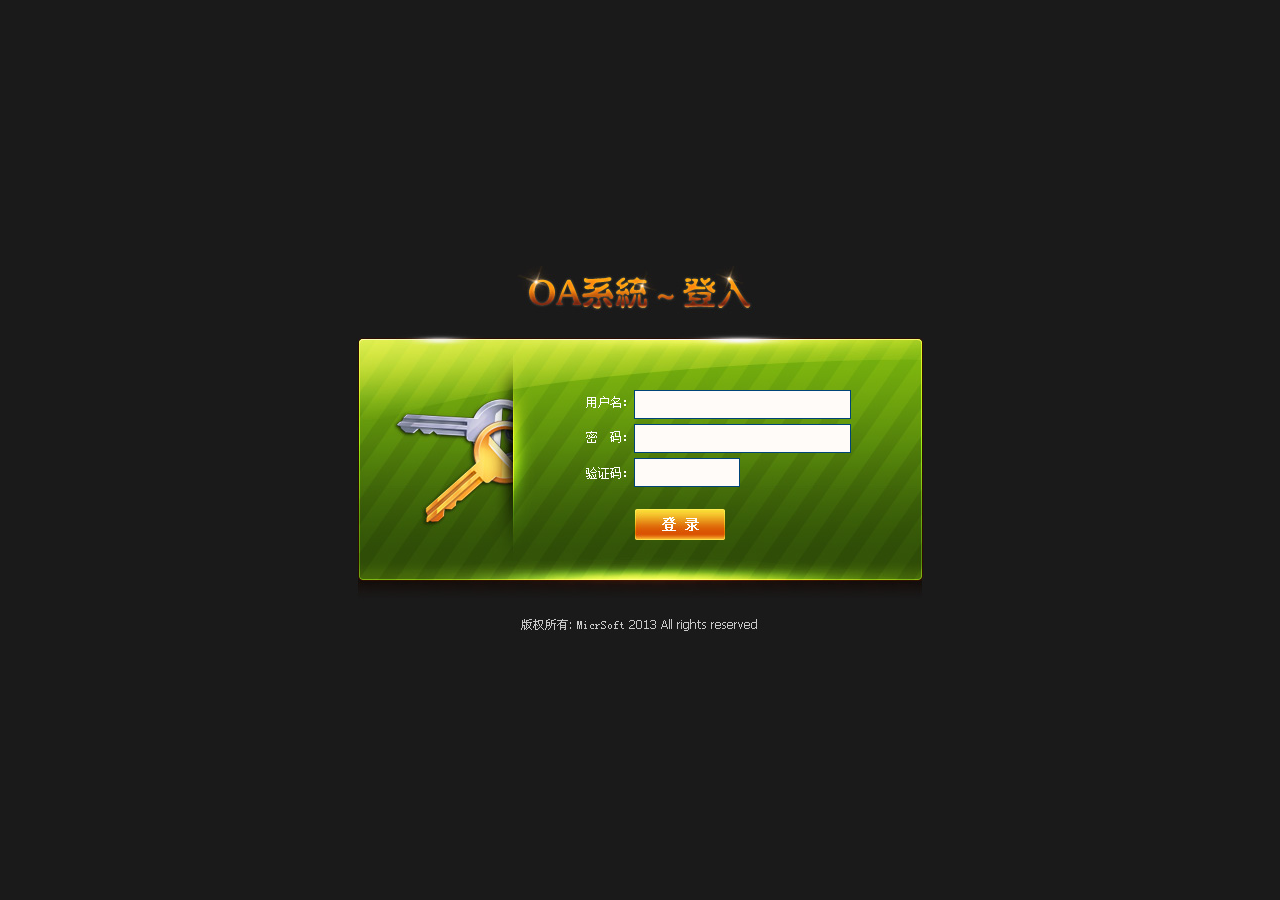
<file: admin/login_v0.html>
<!DOCTYPE html>
<html lang="zh-CN">
  <head>
    <meta charset="utf-8" />
    <meta http-equiv="X-UA-Compatible" content="IE=edge" />
    <!-- <meta name="viewport" content="width=640, user-scalable=no" /> -->
    <!-- <meta name="viewport" content="width=device-width,initial-scale=1.0" /> -->
    <title>Welcome</title>
    <style>
      body {
        width: 100%;
        height: 100vh;
        margin: 0px;
      }
      #login_page_ssc {
        height: 100%;
        margin: 0px;
        overflow: hidden;
        background-color: #1a1a1a;
      }
      #login_page_ssc #username_ssc {
        width: 211px;
        height: 25px;
        background-color: #fffbf8;
        border: solid 1px #004478;
        font-size: 20px;
        font-weight: bold;
        color: #010a15;
      }
      #login_page_ssc #password_ssc {
        width: 211px;
        height: 25px;
        background-color: #fffbf8;
        border: solid 1px #004478;
        font-size: 20px;
        font-weight: bold;
        color: #010a15;
      }
      #login_page_ssc #verify_code_ssc {
        width: 100px;
        height: 25px;
        background-color: #fffbf8;
        border: solid 1px #004478;
        font-size: 20px;
        font-weight: bold;
        color: #010a15;
        float: left;
      }
      #login_page_ssc .btn {
        margin: 20px 0 0 279px;
        background-position: 0px 0;
      }
      #login_page_ssc .btn_m {
        margin: 20px 0 0 279px;
        background-position: -90px 0;
        cursor: pointer;
      }
      #login_page_ssc .btn,
      #login_page_ssc .btn_m {
        width: 90px;
        height: 31px;
        border: 0px solid #FF9224;
        background-color: #FFFFFF;
        background-image: url(/admin/static/img/login2/But.jpg);
      }
      #login_page_ssc .loginBg1 {
        background: url(/admin/static/img/login2/login_1.jpg) no-repeat;
      }
      #login_page_ssc .loginBg2 {
        background: url(/admin/static/img/login2/login_2.jpg) no-repeat;
      }
      #login_page_ssc .loginBg3 {
        background: url(/admin/static/img/login2/login_3.jpg) no-repeat;
      }
    </style>
    <script src="https://cdn.staticfile.org/jquery/3.7.1/jquery.min.js"></script>
  </head>
  <body id="container">
    <div id="login_page_ssc">
      <table width="100%" height="100%" border="0" cellpadding="0" cellspacing="0">
        <tbody>
          <tr>
            <td>
              <table id="login_table_ssc" width="568" border="0" align="center" cellpadding="0" cellspacing="0">
                <tbody>
                  <tr>
                    <td height="121" class="loginBg1">&nbsp;</td>
                  </tr>
                  <tr>
                    <td height="102" class="loginBg2">
                      <table width="100%" border="0" cellspacing="0" cellpadding="0">
                        <tbody>
                          <tr>
                            <td width="278"></td>
                            <td width="290" valign="top">
                              <table width="100%" border="0" cellspacing="0" cellpadding="0">
                                <tbody>
                                  <tr>
                                    <td id="html_username_ssc" height="34" valign="top">
                                      <input type="text" value="" id="username_ssc" tabindex="1" />
                                    </td>
                                  </tr>
                                  <tr>
                                    <td id="html_password_ssc" height="34" valign="top">
                                      <input type="password" value="" tabindex="2" id="password_ssc" />
                                    </td>
                                  </tr>
                                  <tr>
                                    <td height="29" valign="top">
                                      <input
                                        type="text"
                                        value=""
                                        id="verify_code_ssc"
                                        tabindex="3"
                                        maxlength="4"
                                        onkeydown="handleKeyDown(event)"
                                        onfocus="doRefreshImg()"
                                      />
                                      <span style="float: left; margin-left: 5px">
                                        <img
                                          id="imgVerifyCode_ssc"
                                          width="100"
                                          height="29"
                                          border="0"
                                          title="获取验证码"
                                          align="absmiddle"
                                          style="display: none;"
                                          onclick="changeVerifyCodeImage()"
                                          onerror="refreshVerifyCodeImg(1)"
                                          onload="refreshVerifyCodeImg(0)"
                                        >
                                      </span>
                                    </td>
                                  </tr>
                                </tbody>
                              </table>
                            </td>
                          </tr>
                        </tbody>
                      </table>
                    </td>
                  </tr>
                  <tr>
                    <td height="145" valign="top" class="loginBg3">
                      <input
                        type="button"
                        value=""
                        class="btn"
                        tabindex="4"
                        onmouseout="this.className='btn'"
                        onmouseover="this.className='btn_m'"
                        onclick="doLogin()"
                      >
                    </td>
                  </tr>
                </tbody>
              </table>
            </td>
          </tr>
        </tbody>
      </table>
    </div>
    <script>
      let loading = false // 加载中
      let needRefreshImg = 1 // 刷新图片标记
      // 需要刷新图片
      function refreshVerifyCodeImg(val) {
        needRefreshImg = +val || 0
      }
      // 刷新图片
      function doRefreshImg() {
        if (needRefreshImg) {
          changeVerifyCodeImage()
        }
      }
      // 换一张验证码
      function changeVerifyCodeImage() {
        let t = new Date().valueOf() + ''
        let newSrc = '/api/cms/user/verify_code?t=' + t
        $('#imgVerifyCode_ssc').css('display', 'inline-block')
        $('#imgVerifyCode_ssc').attr('src', newSrc)
        $('#verify_code_ssc').val('')
      }
      // 处理键盘事件
      function handleKeyDown(e) {
        if (e.keyCode == 13) {
          doLogin()
        }
      }
      // 用户登陆
      function doLogin() {
        if (loading) {
          return
        }
        // 获取数据
        let username = ''
        let password = ''
        let verify_code = ''
        username = $('#username_ssc').val()
        password = $('#password_ssc').val()
        verify_code = $('#verify_code_ssc').val()
        let _username = username.trim()
        // 判断数据
        if (!_username) {
          alert('請輸入用戶名')
          return
        }
        if (!password) {
          alert('請輸入密碼')
          return
        }
        if (!verify_code) {
          alert('請輸入驗證碼')
          return
        }
        // 请求参数
        let params = {
          username: _username,
          password: password,
          verify_code: verify_code
        }
        // 发起请求
        try {
          loading = true
          $.ajax({
            type: 'POST',
            url: '/api/cms/user/login',
            data: params,
            dataType: 'json',
            success: function(res) {
              if (res && res.message === 'ok') {
                loading = false
                parent.window.localStorage.setItem('cms_login_res', JSON.stringify(res))
                parent.window.location.href = '/admin/_index.html'
              } else {
                loading = false
                changeVerifyCodeImage()
                alert('登陸失敗！')
              }
            },
            error: function(err) {
              loading = false
              changeVerifyCodeImage()
              if (err && err.responseJSON && err.responseJSON.message) {
                alert(err.responseJSON.message)
              } else {
                alert('登陸失敗！！')
              }
            }
          })
        } catch (e) {
          loading = false
          changeVerifyCodeImage()
          alert('登陸失敗！！！')
        }
      }
      // 判断是否手机设备
      function isMobile() {
        let isMobile = window.navigator.userAgent.match(/Mobile/) && window.navigator.userAgent.match(/Mobile/)[0] === 'Mobile'
        let isSafari = /Safari/.test(navigator.userAgent) && !/Chrome/.test(navigator.userAgent)
        return isMobile || isSafari
      }
      // 重置视图大小
      function resetViewSize() {
        let w = document.documentElement.clientWidth || document.body.clientWidth
        let h = document.documentElement.clientHeight || document.body.clientHeight
        if (+h > +w) { // 竖屏
          $('#container').css('transform', 'scale(1.2)')
          // 处理时时界面
          $('#login_table_ssc').css('margin-top', '-30%')
        } else { // 横屏
          // 处理时时界面
        }
      }
      // 判断苹果浏览器
      function isSafari() {
        const isSafari = /Safari/.test(navigator.userAgent) && !/Chrome/.test(navigator.userAgent)
        return isSafari
      }
      // 页面加载完成
      window.onload = function() {
        // 判断是否手机设备
        if (isMobile()) {
          // resetViewSize()
          $('.loginBg1').css('position', 'relative')
          $('.loginBg1').css('top', '1px')
          $('.loginBg3').css('position', 'relative')
          $('.loginBg3').css('top', '-1.5px')
        }
        // 苹果浏览器
        if (isSafari()) {
          $('#username_ssc').css('height', '18px')
          $('#password_ssc').css('height', '18px')
          $('#verify_code_ssc').css('height', '18px')
        }
      }
    </script>
  </body>
</html>
</file>
